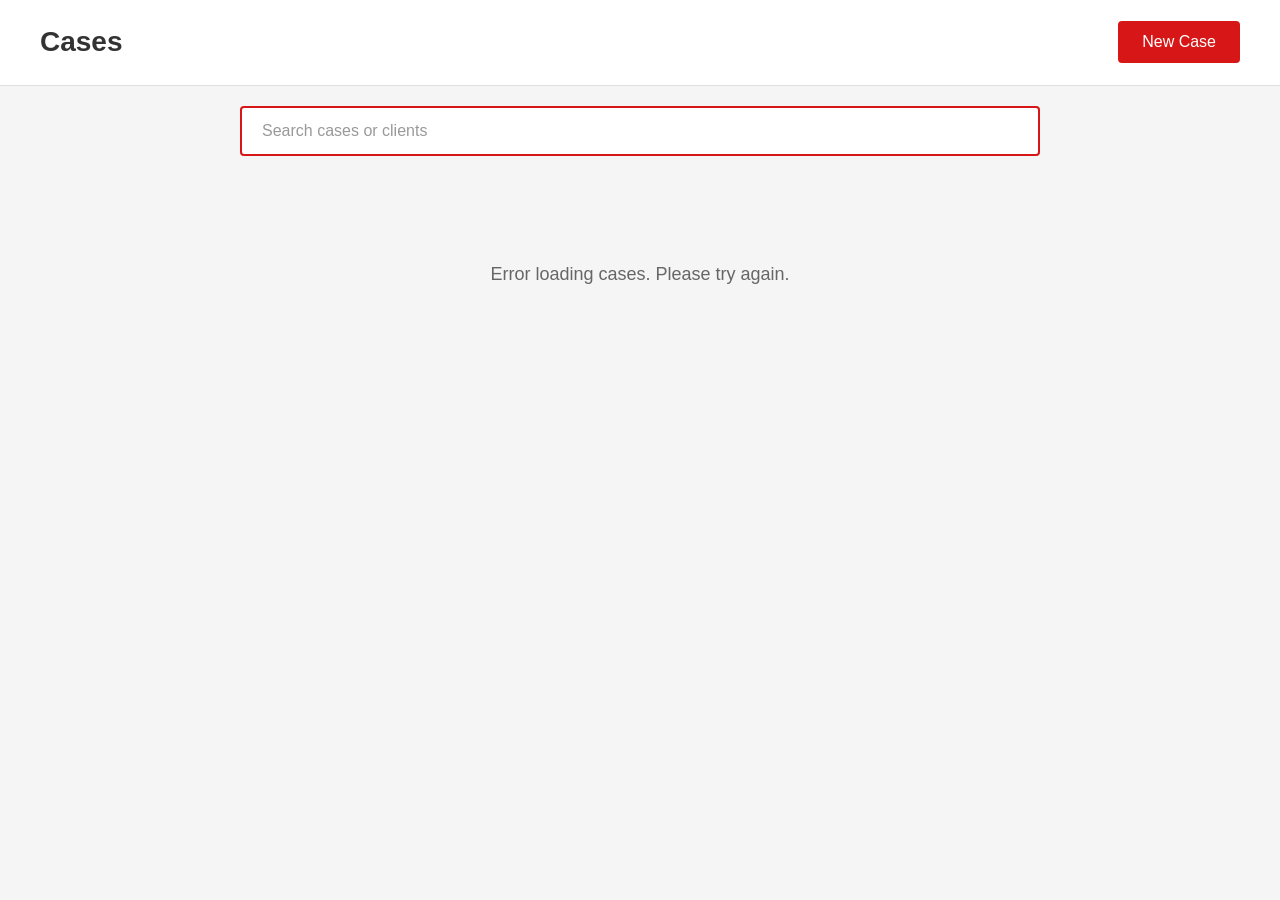
<file: frontend/index.html>
<!DOCTYPE html>
<html lang="en">
<head>
    <meta charset="UTF-8">
    <meta name="viewport" content="width=device-width, initial-scale=1.0">
    <title>Case Management Dashboard</title>
    <link rel="stylesheet" href="css/styles.css">
</head>
<body>
    <header class="header">
        <h1 class="header-title">Cases</h1>
        <button class="btn-new-case" id="openModalBtn">New Case</button>
    </header>

    <div class="search-container">
        <input 
            type="text" 
            class="search-input" 
            id="searchInput" 
            placeholder="Search cases or clients"
        >
    </div>

    <main class="case-grid" id="caseGrid">
        <!-- Case cards will be dynamically inserted here -->
    </main>

    <!-- New Case Modal -->
    <div class="modal" id="caseModal">
        <div class="modal-content">
            <div class="modal-header">
                <h2>Create New Case</h2>
                <button class="modal-close" id="closeModalBtn">&times;</button>
            </div>
            <form id="caseForm">
                <div class="form-group">
                    <label for="caseNumber">Case Number</label>
                    <input type="text" id="caseNumber" name="case_number" required placeholder="e.g., CTO/CTS/9001">
                </div>
                <div class="form-group">
                    <label for="caseTitle">Case Title</label>
                    <input type="text" id="caseTitle" name="title" required placeholder="e.g., New case">
                </div>
                <div class="form-group">
                    <label for="clientName">Client Name</label>
                    <input type="text" id="clientName" name="client_name" required placeholder="e.g., John D.">
                </div>
                <div class="form-group">
                    <label for="respondentName">Respondent Name</label>
                    <input type="text" id="respondentName" name="respondent_name" required placeholder="e.g., Jane R.">
                </div>
                <div class="form-actions">
                    <button type="button" class="btn-cancel" id="cancelBtn">Cancel</button>
                    <button type="submit" class="btn-submit">Create Case</button>
                </div>
            </form>
        </div>
    </div>

    <script src="js/app.js"></script>
</body>
</html>
</file>
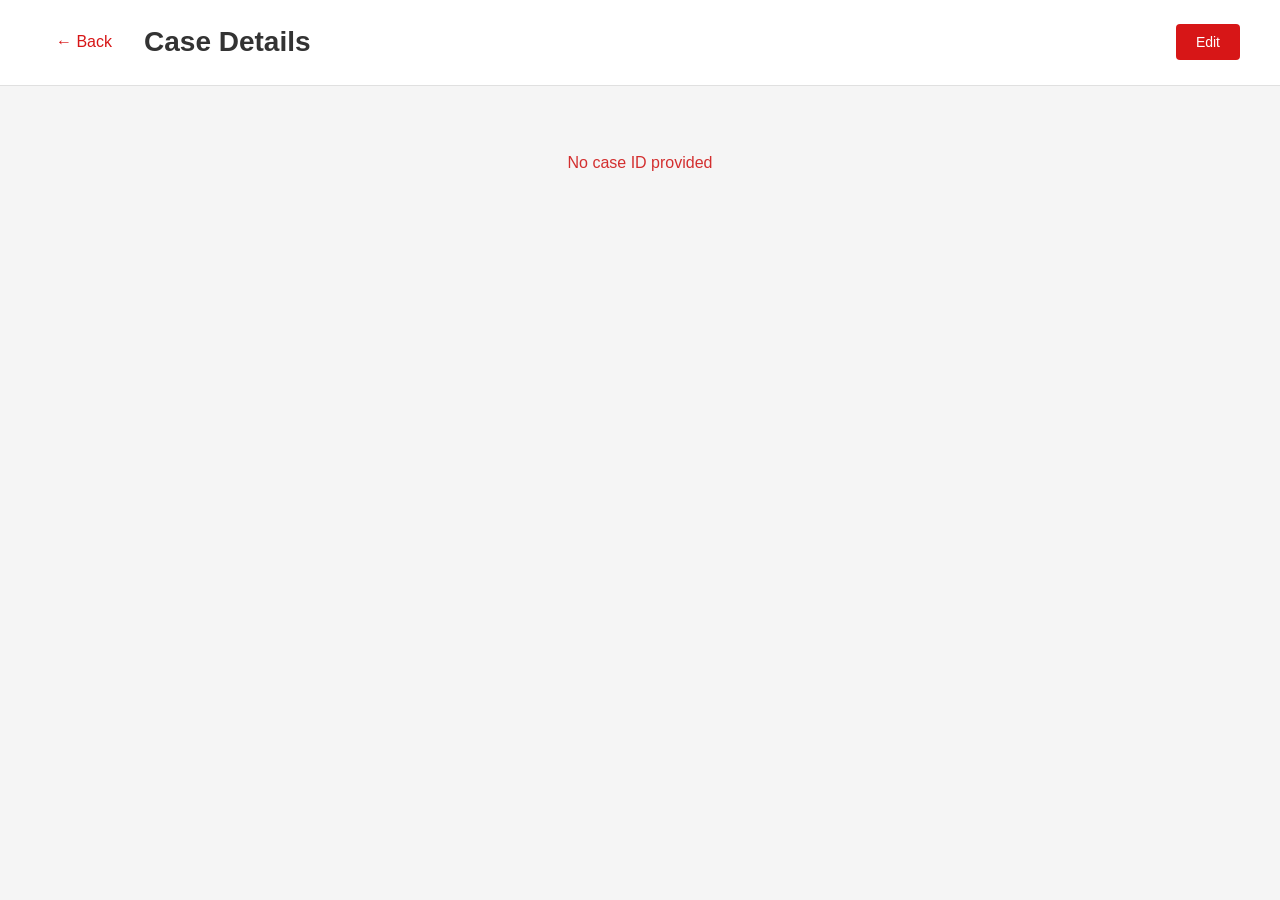
<file: frontend/case-detail.html>
<!DOCTYPE html>
<html lang="en">
<head>
    <meta charset="UTF-8">
    <meta name="viewport" content="width=device-width, initial-scale=1.0">
    <title>Case Details</title>
    <link rel="stylesheet" href="css/styles.css">
    <link rel="stylesheet" href="css/case-detail.css">
</head>
<body>
    <header class="header">
        <div class="header-left">
            <button class="btn-back" id="backBtn">&larr; Back</button>
            <h1 class="header-title">Case Details</h1>
        </div>
        <button class="btn-edit" id="editBtn">Edit</button>
    </header>

    <main class="case-detail-container" id="caseDetailContainer">
        <div class="loading">Loading case details...</div>
    </main>

    <!-- Edit Modal -->
    <div class="modal" id="editModal">
        <div class="modal-content">
            <div class="modal-header">
                <h2>Edit Case</h2>
                <button class="modal-close" id="closeEditModalBtn">&times;</button>
            </div>
            <form id="editCaseForm">
                <div class="form-group">
                    <label for="editCaseNumber">Case Number</label>
                    <input type="text" id="editCaseNumber" name="case_number" required>
                </div>
                <div class="form-group">
                    <label for="editCaseTitle">Title</label>
                    <input type="text" id="editCaseTitle" name="title" required>
                </div>
                <div class="form-group">
                    <label for="editClientName">Client Name</label>
                    <input type="text" id="editClientName" name="client_name" required>
                </div>
                <div class="form-group">
                    <label for="editRespondentName">Respondent Name</label>
                    <input type="text" id="editRespondentName" name="respondent_name" required>
                </div>
                <div class="form-group">
                    <label for="editSampleType">Sample Type</label>
                    <select id="editSampleType" name="sample_type">
                        <option value="Type1">Type1</option>
                        <option value="Type2">Type2</option>
                        <option value="Type3">Type3</option>
                    </select>
                </div>
                <div class="form-group">
                    <label for="editLineOfBusiness">Line of Business</label>
                    <input type="text" id="editLineOfBusiness" name="line_of_business">
                </div>
                <div class="form-group">
                    <label for="editMarket">Market</label>
                    <input type="text" id="editMarket" name="market">
                </div>
                <div class="form-group">
                    <label for="editRegion">Region</label>
                    <input type="text" id="editRegion" name="region">
                </div>
                <div class="form-group">
                    <label for="editClientResponse">Client Response</label>
                    <textarea id="editClientResponse" name="client_response" rows="3"></textarea>
                </div>
                <div class="form-group">
                    <label for="editRespondentResponse">Respondent Response</label>
                    <textarea id="editRespondentResponse" name="respondent_response" rows="3"></textarea>
                </div>
                <div class="form-actions">
                    <button type="button" class="btn-cancel" id="cancelEditBtn">Cancel</button>
                    <button type="submit" class="btn-submit">Save Changes</button>
                </div>
            </form>
        </div>
    </div>

    <script src="js/case-detail.js"></script>
</body>
</html>
</file>
<file: frontend/css/styles.css>
/* Color Palette */
:root {
    --primary-blue: #D71617;
    --border-color: #2E3F5B;
    --bg-light-gray: #f5f5f5;
    --text-dark: #333333;
    --text-muted: #666666;
    --white: #ffffff;
}

/* Reset and Base Styles */
* {
    margin: 0;
    padding: 0;
    box-sizing: border-box;
}

body {
    font-family: -apple-system, BlinkMacSystemFont, 'Segoe UI', Roboto, Oxygen, Ubuntu, sans-serif;
    background-color: var(--bg-light-gray);
    color: var(--text-dark);
    line-height: 1.6;
}

/* Header */
.header {
    display: flex;
    justify-content: space-between;
    align-items: center;
    padding: 20px 40px;
    background-color: var(--white);
    border-bottom: 1px solid #e0e0e0;
}

.header-title {
    font-size: 28px;
    font-weight: 600;
    color: var(--text-dark);
}

.btn-new-case {
    background-color: var(--primary-blue);
    color: var(--white);
    border: none;
    padding: 12px 24px;
    font-size: 16px;
    font-weight: 500;
    border-radius: 4px;
    cursor: pointer;
    transition: background-color 0.2s ease;
}

.btn-new-case:hover {
    background-color: #3d5d9a;
}

/* Search Container */
.search-container {
    display: flex;
    justify-content: center;
    padding: 20px 40px;
    max-width: 1400px;
    margin: 0 auto;
}

.search-input {
    width: 100%;
    max-width: 800px;
    padding: 14px 20px;
    font-size: 16px;
    border: 2px solid var(--primary-blue);
    border-radius: 4px;
    background-color: var(--white);
    color: var(--text-dark);
    outline: none;
    transition: box-shadow 0.2s ease;
}

.search-input::placeholder {
    color: #999999;
}

/* Case Grid */
.case-grid {
    display: grid;
    grid-template-columns: repeat(3, 1fr);
    gap: 24px;
    padding: 24px 40px;
    max-width: 1400px;
    margin: 0 auto;
}

/* Case Card */
.case-card {
    background-color: var(--white);
    border: 1px solid #e0e0e0;
    border-radius: 8px;
    padding: 20px;
    box-shadow: 0 2px 4px rgba(0, 0, 0, 0.05);
    transition: transform 0.2s ease, box-shadow 0.2s ease;
}

.case-card:hover {
    transform: translateY(-2px);
    box-shadow: 0 4px 12px rgba(0, 0, 0, 0.1);
}

.case-number {
    font-size: 14px;
    font-weight: 600;
    color: var(--primary-blue);
    margin-bottom: 8px;
}

.case-header {
    display: flex;
    justify-content: space-between;
    align-items: center;
    margin-bottom: 8px;
}

.new-tag {
    background-color: var(--primary-blue);
    color: var(--white);
    font-size: 11px;
    font-weight: 600;
    padding: 4px 8px;
    border-radius: 4px;
    text-transform: uppercase;
}

.case-title {
    font-size: 18px;
    font-weight: 600;
    color: var(--text-dark);
    margin-bottom: 16px;
}

.case-participants {
    display: grid;
    grid-template-columns: 1fr 1fr;
    gap: 16px;
    margin-bottom: 16px;
    padding-top: 16px;
    border-top: 1px solid #e0e0e0;
}

.participant {
    display: flex;
    flex-direction: column;
}

.participant-label {
    font-size: 12px;
    color: var(--text-muted);
    text-transform: uppercase;
    letter-spacing: 0.5px;
    margin-bottom: 4px;
}

.participant-name {
    font-size: 14px;
    font-weight: 500;
    color: var(--text-dark);
}

.case-dates {
    font-size: 12px;
    color: var(--text-muted);
    padding-top: 12px;
    border-top: 1px solid #e0e0e0;
}

.case-dates p {
    margin-bottom: 4px;
}

/* Add New Case Card */
.add-case-card {
    background-color: var(--white);
    border: 2px dashed #ccc;
    border-radius: 8px;
    padding: 40px;
    display: flex;
    align-items: center;
    justify-content: center;
    cursor: pointer;
    min-height: 200px;
    transition: border-color 0.2s ease, background-color 0.2s ease;
}

.add-case-card:hover {
    border-color: var(--primary-blue);
    background-color: rgba(79, 116, 184, 0.05);
}

.add-case-btn {
    display: flex;
    flex-direction: column;
    align-items: center;
    color: var(--text-muted);
    background: none;
    border: none;
    cursor: pointer;
}

.add-case-btn .plus-icon {
    font-size: 48px;
    font-weight: 300;
    line-height: 1;
    margin-bottom: 8px;
    color: var(--primary-blue);
}

.add-case-btn span {
    font-size: 16px;
    font-weight: 500;
}

/* Modal Styles */
.modal {
    display: none;
    position: fixed;
    top: 0;
    left: 0;
    width: 100%;
    height: 100%;
    background-color: rgba(0, 0, 0, 0.5);
    z-index: 1000;
    align-items: center;
    justify-content: center;
}

.modal.active {
    display: flex;
}

.modal-content {
    background-color: var(--white);
    border-radius: 8px;
    width: 100%;
    max-width: 500px;
    padding: 24px;
    box-shadow: 0 4px 20px rgba(0, 0, 0, 0.15);
}

.modal-header {
    display: flex;
    justify-content: space-between;
    align-items: center;
    margin-bottom: 24px;
}

.modal-header h2 {
    font-size: 20px;
    font-weight: 600;
    color: var(--text-dark);
}

.modal-close {
    background: none;
    border: none;
    font-size: 28px;
    color: var(--text-muted);
    cursor: pointer;
    line-height: 1;
    padding: 0;
}

.modal-close:hover {
    color: var(--text-dark);
}

.form-group {
    margin-bottom: 16px;
}

.form-group label {
    display: block;
    font-size: 14px;
    font-weight: 500;
    color: var(--text-dark);
    margin-bottom: 6px;
}

.form-group input {
    width: 100%;
    padding: 10px 12px;
    font-size: 14px;
    border: 1px solid #ddd;
    border-radius: 4px;
    outline: none;
    transition: border-color 0.2s ease;
}

.form-group input:focus {
    border-color: var(--primary-blue);
}

.form-actions {
    display: flex;
    justify-content: flex-end;
    gap: 12px;
    margin-top: 24px;
}

.btn-cancel {
    background-color: transparent;
    color: var(--text-muted);
    border: 1px solid #ddd;
    padding: 10px 20px;
    font-size: 14px;
    font-weight: 500;
    border-radius: 4px;
    cursor: pointer;
    transition: background-color 0.2s ease;
}

.btn-cancel:hover {
    background-color: #f5f5f5;
}

.btn-submit {
    background-color: var(--primary-blue);
    color: var(--white);
    border: none;
    padding: 10px 24px;
    font-size: 14px;
    font-weight: 500;
    border-radius: 4px;
    cursor: pointer;
    transition: background-color 0.2s ease;
}

.btn-submit:hover {
    background-color: #3d5d9a;
}

/* Empty State */
.empty-state {
    grid-column: 1 / -1;
    text-align: center;
    padding: 60px 20px;
    color: var(--text-muted);
}

.empty-state p {
    font-size: 18px;
}

/* Loading State */
.loading {
    text-align: center;
    padding: 40px;
    color: var(--text-muted);
    font-size: 16px;
}

/* Responsive Design */
@media (max-width: 1024px) {
    .case-grid {
        grid-template-columns: repeat(2, 1fr);
        padding: 20px;
    }
    
    .header {
        padding: 16px 20px;
    }
    
    .search-container {
        padding: 16px 20px;
    }
}

@media (max-width: 640px) {
    .case-grid {
        grid-template-columns: 1fr;
        padding: 16px;
        gap: 16px;
    }
    
    .header {
        padding: 12px 16px;
    }
    
    .header-title {
        font-size: 22px;
    }
    
    .btn-new-case {
        padding: 10px 16px;
        font-size: 14px;
    }
    
    .search-container {
        padding: 12px 16px;
    }
    
    .search-input {
        padding: 12px 16px;
        font-size: 14px;
    }
}
</file>
<file: frontend/css/case-detail.css>
.case-detail-container {
    padding: 24px 40px;
    max-width: 1000px;
    margin: 0 auto;
}

.case-detail-card {
    background-color: var(--white);
    border: 1px solid #e0e0e0;
    border-radius: 8px;
    padding: 32px;
    box-shadow: 0 2px 4px rgba(0, 0, 0, 0.05);
}

.detail-section {
    margin-bottom: 32px;
}

.detail-section:last-child {
    margin-bottom: 0;
}

.detail-title {
    font-size: 24px;
    font-weight: 600;
    color: var(--text-dark);
    margin-bottom: 20px;
}

.section-title {
    font-size: 18px;
    font-weight: 600;
    color: var(--text-dark);
    margin-bottom: 16px;
    padding-bottom: 8px;
    border-bottom: 1px solid #e0e0e0;
}

.detail-grid {
    display: grid;
    grid-template-columns: repeat(2, 1fr);
    gap: 20px;
}

.detail-item {
    display: flex;
    flex-direction: column;
    gap: 4px;
}

.detail-label {
    font-size: 12px;
    font-weight: 600;
    color: #666;
    text-transform: uppercase;
    letter-spacing: 0.5px;
}

.detail-value {
    font-size: 16px;
    color: var(--text-dark);
}

.responses-container {
    display: flex;
    flex-direction: column;
    gap: 16px;
}

.response-item {
    background-color: #f8f9fa;
    padding: 16px;
    border-radius: 6px;
}

.response-label {
    font-weight: 600;
    color: var(--primary-blue);
    display: block;
    margin-bottom: 8px;
}

.response-text {
    margin: 0;
    color: var(--text-dark);
    line-height: 1.5;
}

.btn-back {
    background: none;
    border: none;
    font-size: 16px;
    color: var(--primary-blue);
    cursor: pointer;
    padding: 8px 16px;
    margin-right: 16px;
    transition: opacity 0.2s;
}

.btn-back:hover {
    opacity: 0.7;
}

.btn-edit {
    background-color: var(--primary-blue);
    color: var(--white);
    border: none;
    padding: 10px 20px;
    font-size: 14px;
    border-radius: 4px;
    cursor: pointer;
    transition: background-color 0.2s;
}

.btn-edit:hover {
    background-color: #3d5d9a;
}

.header-left {
    display: flex;
    align-items: center;
}

.loading, .error {
    text-align: center;
    padding: 40px;
    color: #666;
    font-size: 16px;
}

.error {
    color: #d32f2f;
}

/* Form styling */
.form-group {
    margin-bottom: 16px;
}

.form-group label {
    display: block;
    font-weight: 600;
    margin-bottom: 6px;
    color: var(--text-dark);
}

.form-group input,
.form-group select,
.form-group textarea {
    width: 100%;
    padding: 10px 12px;
    border: 1px solid #ddd;
    border-radius: 4px;
    font-size: 14px;
    font-family: inherit;
    box-sizing: border-box;
}

.form-group input:focus,
.form-group select:focus,
.form-group textarea:focus {
    outline: none;
    border-color: var(--primary-blue);
    box-shadow: 0 0 0 3px rgba(79, 116, 184, 0.2);
}

.form-group select {
    background-color: white;
    cursor: pointer;
}

.form-group textarea {
    resize: vertical;
    min-height: 80px;
}

.form-actions {
    display: flex;
    justify-content: flex-end;
    gap: 12px;
    margin-top: 24px;
    padding-top: 16px;
    border-top: 1px solid #e0e0e0;
}

.btn-cancel {
    background-color: #f5f5f5;
    color: #333;
    border: 1px solid #ddd;
    padding: 10px 20px;
    font-size: 14px;
    border-radius: 4px;
    cursor: pointer;
    transition: background-color 0.2s;
}

.btn-cancel:hover {
    background-color: #e8e8e8;
}

.btn-submit {
    background-color: var(--primary-blue);
    color: var(--white);
    border: none;
    padding: 10px 24px;
    font-size: 14px;
    border-radius: 4px;
    cursor: pointer;
    transition: background-color 0.2s;
}

.btn-submit:hover {
    background-color: #3d5d9a;
}

/* Responsive */
@media (max-width: 768px) {
    .case-detail-container {
        padding: 16px;
    }

    .case-detail-card {
        padding: 20px;
    }

    .detail-grid {
        grid-template-columns: 1fr;
    }

    .header {
        flex-direction: column;
        align-items: flex-start;
        gap: 12px;
    }

    .btn-edit {
        align-self: flex-start;
    }
}
</file>
